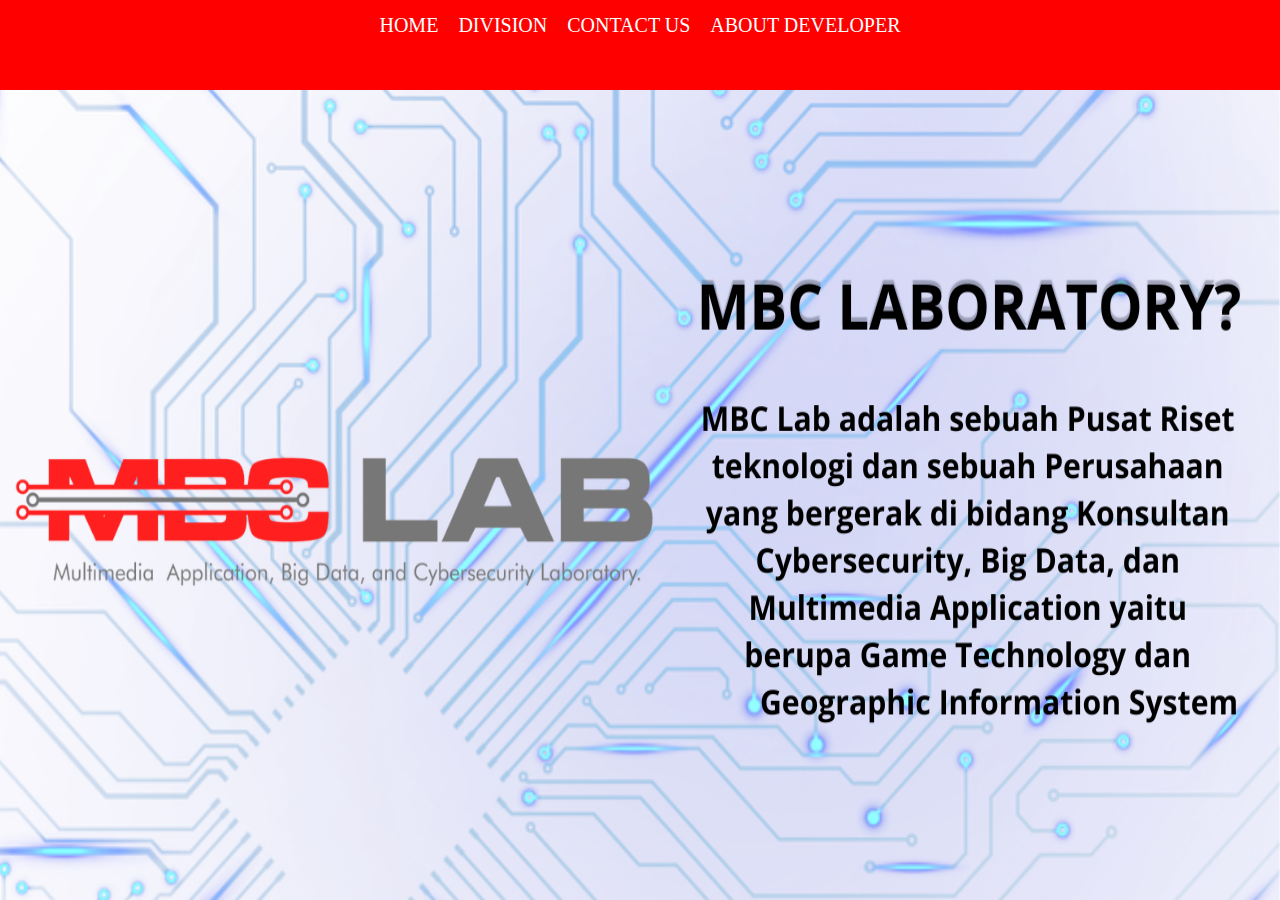
<file: index.html>
<html>
    <head>
        <title>MBC LABORATORY</title>
        <link rel="stylesheet" href="style.css" />
    </head>
    
    <body>
        <div class="container">
        <!-- NAVIGATION BAR -->
        <div class="navbar">
            <ul class="ul-navbar">
                <li class="li-navbar">
                    <a href="#" class="a-navbar">HOME</a>
                </li>
                <li class="li-navbar">
                    <a href="division.html" class="a-navbar">DIVISION</a>
                </li>
                <li class="li-navbar">
                    <a href="contact.html" class="a-navbar">CONTACT US</a>
                </li>
                <li class="li-navbar">
                    <a href="aboutdev.html" class="a-navbar">ABOUT DEVELOPER</a>
                </li>
            </ul>
        </div>
        <!-- NAVIGATION BAR END -->
        
        <div>
            <img src="mbc.png" class="img-content"/>
        </div>
        <!--CONTENT 1 -->
        <!-- <div class="content">
            <img src="mbclogo.webp" class="img-content"/>
        </div> -->
        <!-- CONTENT 1 END -->

        <!-- FOOTER -->
        <!-- <div class="footer">
            <h1 class="h1-footer">MBC Lab adalah sebuah Pusat Riset teknologi dan sebuah Perusahaan yang
                bergerak di bidang Konsultan Cybersecurity, Big Data, dan Multimedia Application yaitu berupa Game Technology dan
                Geographic Information System</h1>
        </div> -->
        <!-- FOOTER END-->
        </div>
    </body>
</html>
</file>
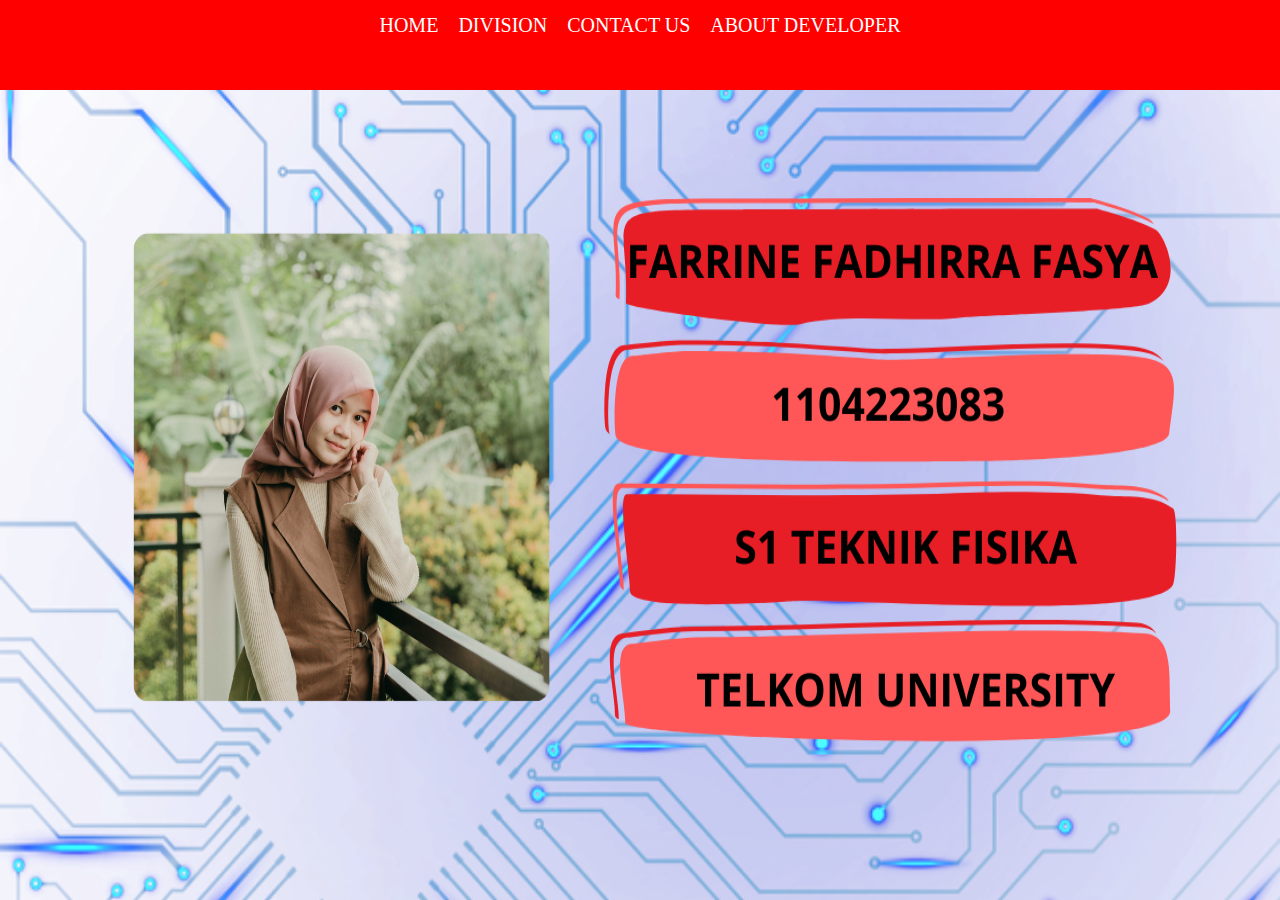
<file: aboutdev.html>
<html>
    <head>
        <title>ABOUT DEVELOPER</title>
        <link rel="stylesheet" href="style.css" />
    </head>
    <body>
        <div class="container">
            <!-- NAVIGATION BAR -->
            <div class="navbar">
                <ul class="ul-navbar">
                    <li class="li-navbar">
                        <a href="index.html" class="a-navbar">HOME</a>
                    </li>
                    <li class="li-navbar">
                        <a href="division.html" class="a-navbar">DIVISION</a>
                    </li>
                    <li class="li-navbar">
                        <a href="contact.html" class="a-navbar">CONTACT US</a>
                    </li>
                    <li class="li-navbar">
                        <a href="#" class="a-navbar">ABOUT DEVELOPER</a>
                    </li>
                </ul>
            </div>
            <!-- NAVIGATION BAR END -->
       <div class="content3">
        <img src="aboutme.png" class="img-content3">
       </div>
    </body>
</html>
</file>
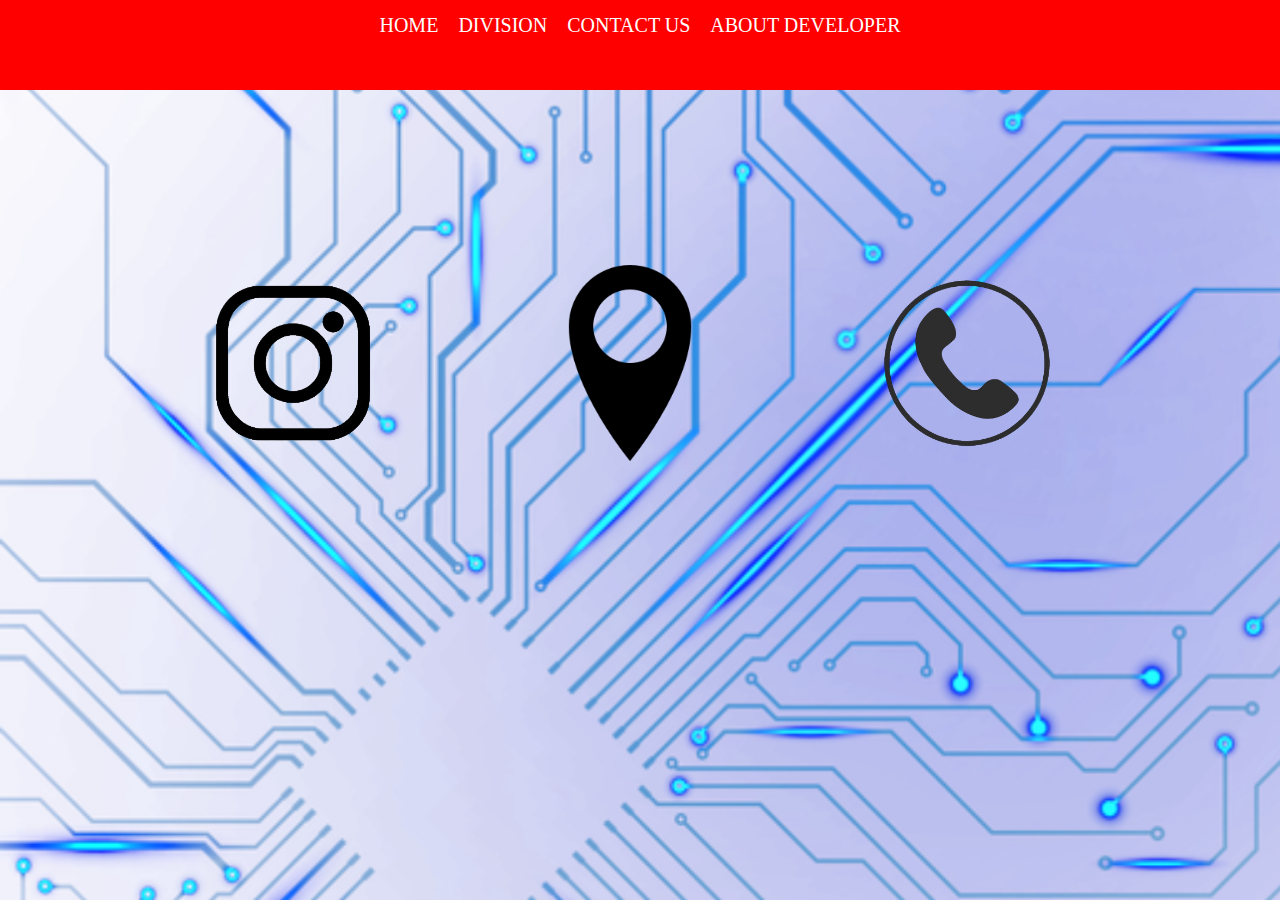
<file: contact.html>
<html>

<head>
    <title>CONTACT US</title>
    <link rel="stylesheet" href="style.css" />
</head>

<body>
    <div class="container">
        <!-- NAVIGATION BAR -->
        <div class="navbar">
            <ul class="ul-navbar">
                <li class="li-navbar">
                    <a href="index.html" class="a-navbar">HOME</a>
                </li>
                <li class="li-navbar">
                    <a href="division.html" class="a-navbar">DIVISION</a>
                </li>
                <li class="li-navbar">
                    <a href="#" class="a-navbar">CONTACT US</a>
                </li>
                <li class="li-navbar">
                    <a href="aboutdev.html" class="a-navbar">ABOUT DEVELOPER</a>
                </li>
            </ul>
        </div>
        <!-- NAVIGATION BAR END -->
    
    <div class="row">
        <style>
            body{
                background-image: url('bg.png');
                background-repeat: no-repeat;
                background-size: cover;
            }
        </style>
        <!-- LOGO 1 -->
        <div class="logo">
            <a href="https://instagram.com/mbclab">
                <img src="ig-removebg-preview.png" class="img-logo" style="width:60%"/>
            </a>
        </div>
        <!-- LOGO 1 END -->

        <!-- LOGO 2 -->
        <div class="logo">
            <a href="https://maps.app.goo.gl/ZK7dQrHWMkxLGY3FA">
                <img src="logolokasi.png" class="img-logo" style="width:60%"/>
                </a>
                </div>
                <!-- LOGO 2 END -->
                
                <!-- LOGO 3 -->
                <div class="logo">
                    <a href="https://wa.me/6282127692615">
                        <img src="telp-removebg-preview.png" class="img-logo" style="width:60%"/>
                        </a>
                        </div>
                        <!-- LOGO 3 END -->
    </div>
                        </body>
                        
</html>
</file>
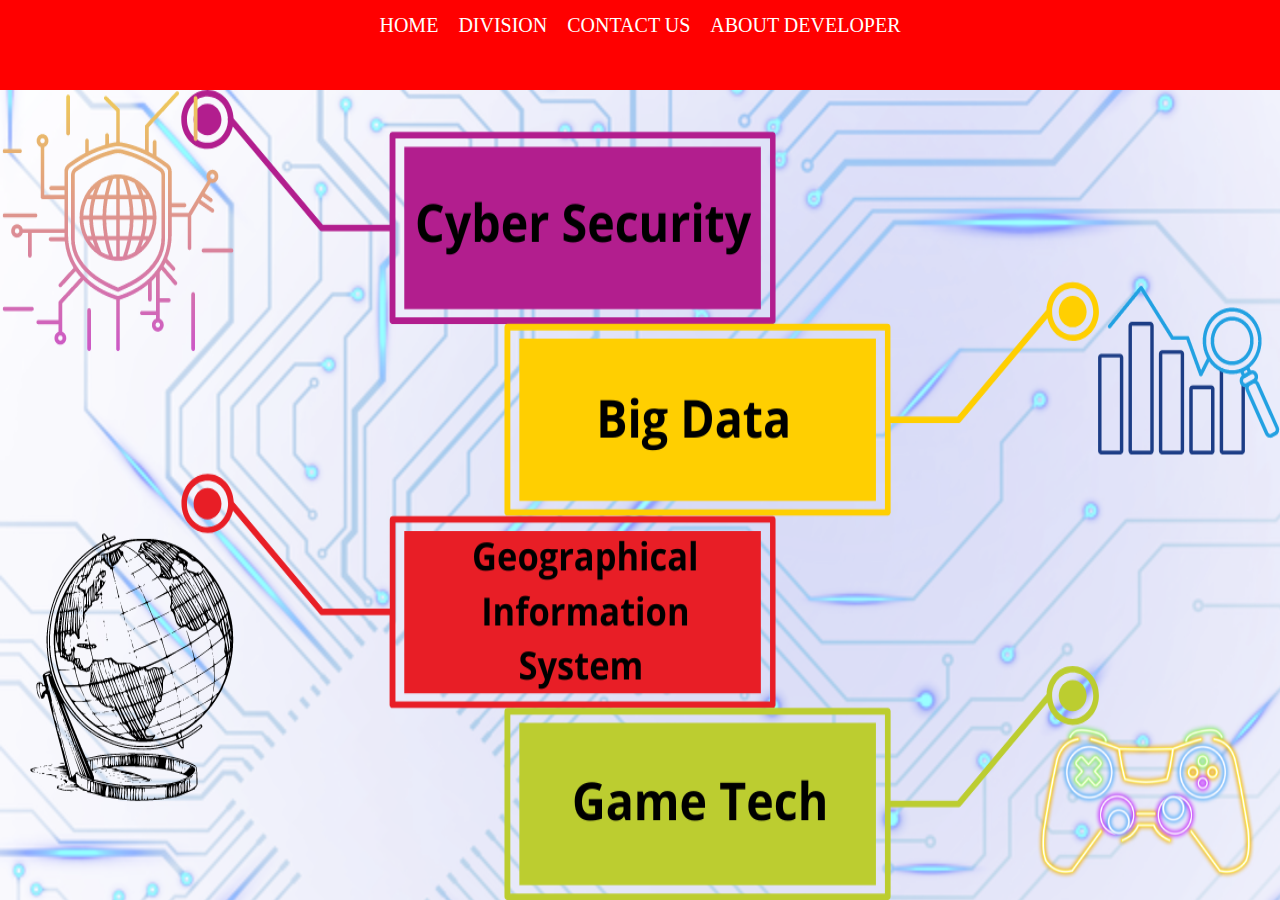
<file: division.html>
<html>
    <head>
        <title>DIVISION</title>
        <link rel="stylesheet" href="style.css" />
    </head>
    <body>
        <div class="container">
            <!-- NAVIGATION BAR -->
            <div class="navbar">
                <ul class="ul-navbar">
                    <li class="li-navbar">
                        <a href="index.html" class="a-navbar">HOME</a>
                    </li>
                    <li class="li-navbar">
                        <a href="#" class="a-navbar">DIVISION</a>
                    </li>
                    <li class="li-navbar">
                        <a href="contact.html" class="a-navbar">CONTACT US</a>
                    </li>
                    <li class="li-navbar">
                        <a href="aboutdev.html" class="a-navbar">ABOUT DEVELOPER</a>
                    </li>
                </ul>
            </div>
            <!-- NAVIGATION BAR END -->
        <div class="content2">
            <img src="div.png" class="img-content2">
        </div>
    </body>
</html>
</file>
<file: style.css>
*,
html {
    margin: 0;
    padding: 0;
}

.container {

}

.navbar {
    background-color: red;
    width: 100%;
    height: 10vh;
}

.ul-navbar {
    display: flex;
    height: 50px;
    justify-content: center;
    align-items: center;
}

.li-navbar {
    list-style-type: none;
    padding: 5px;
    margin: 5px;
    color: white;
    font-size: 20px;
}

.li-navbar:hover {
    background-color: black;
    transition: .3s ease-in-out;
    transition-delay: .1s;
    border-radius: 8px;
}

.a-navbar {
    color: white;
    text-decoration: none;
}

.content {
    height: 80vh;
    background-color: white;
    display: flex;
    justify-content: center;
    align-items: center;
}

.img-content {
    width: 100%;
    height: 90%;
}

.h1-footer {
    font-size: 30px;
}

.logo {
    float:  left;
    justify-self: center;
    align-items: center;
    width: 30%;
    height: 5px;
    padding:  5px;
}

.row {
    padding-left: 190px;
    padding-top: 170px;
}

.row::after {
    content: "";
    clear: both;
    display: table;
}

.img-content2 {
    width: 100%;
    height: 90%;
}

.img-content3 {
    width: 100%;
    height: 90%;
}
</file>
